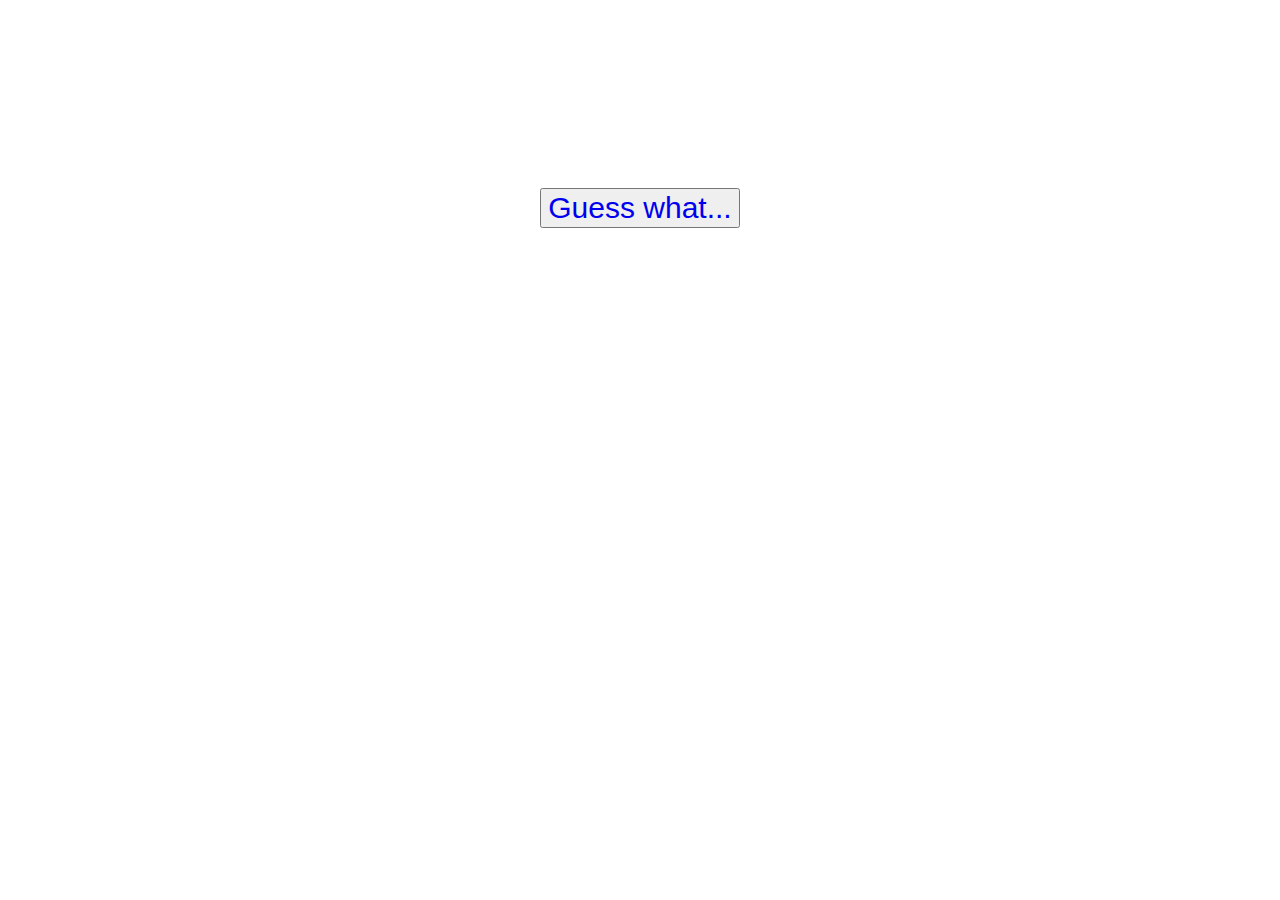
<file: index.html>
<!DOCTYPE html>
<html lang="en">
<head>
    <meta charset="UTF-8">
    <meta name="viewport" content="width=device-width, initial-scale=1.0">
    <title>Guess what</title>
    <link rel="stylesheet" href="style.css">
</head>
<body>
    <div>
    <button>
        <a href="second.html">Guess what...</a>
    </button>
    </div> 
</body>
</html>
</file>
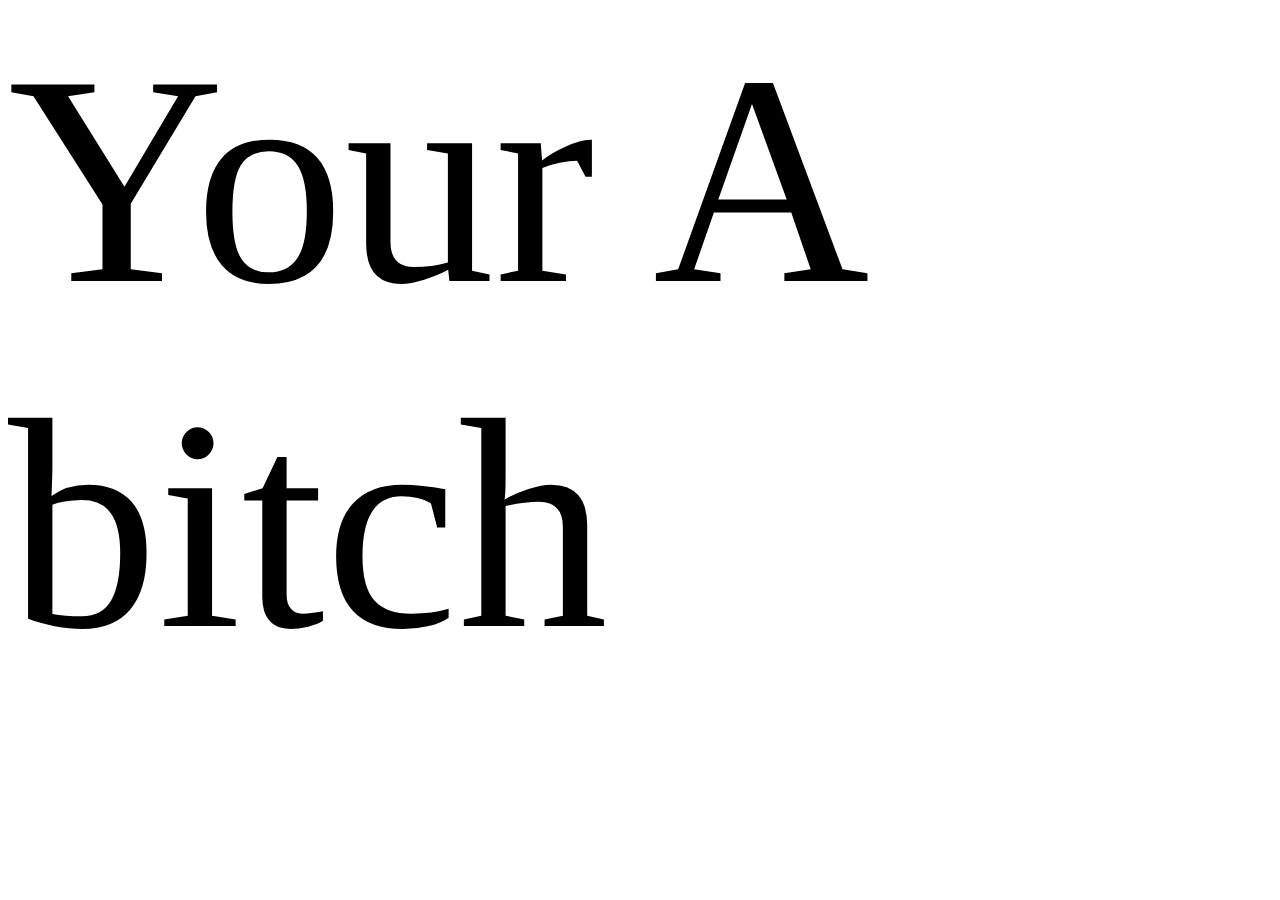
<file: second.html>
<!DOCTYPE html>
<html lang="en">
<head>
    <meta charset="UTF-8">
    <meta name="viewport" content="width=device-width, initial-scale=1.0">
    <title>HA</title>

<style>

div {
    font-size: 300px;
}

</style>
</head>
<body>
    <div>Your A bitch</div>
</body>
</html>
</file>
<file: style.css>
div{
    display: flex;
    justify-content: center;
    align-items: center;
    height: 400px;
}

div a{
    font-size: 30px;
    text-decoration: none;
    
}
</file>
